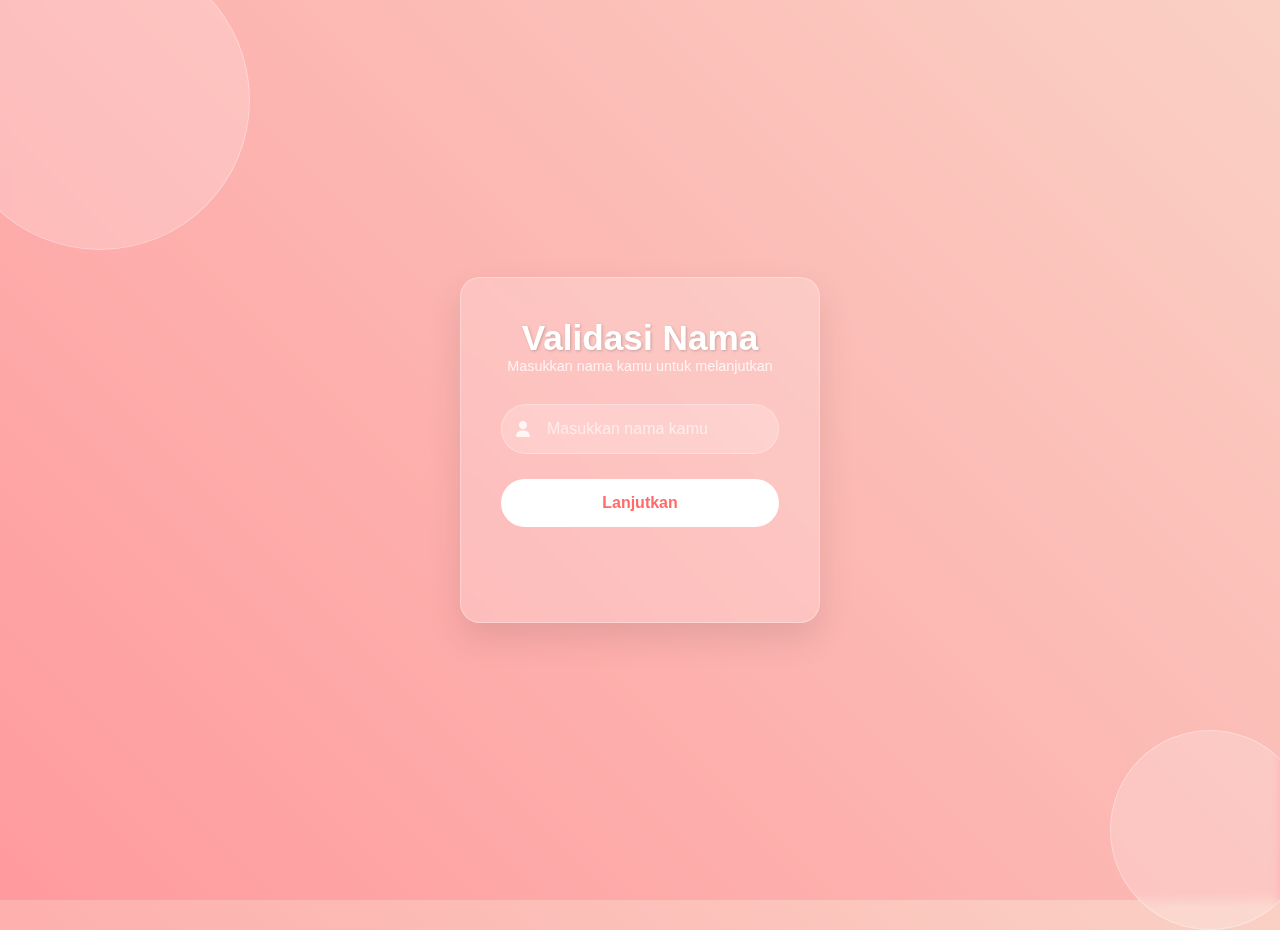
<file: index.html>
<!DOCTYPE html>
<html lang="en">
<head>
    <meta charset="UTF-8">
    <meta name="viewport" content="width=device-width, initial-scale=1.0">
    <title>Validasi Nama</title>
    <link rel="stylesheet" href="index.css">
    <link rel="stylesheet" href="https://cdnjs.cloudflare.com/ajax/libs/font-awesome/6.4.0/css/all.min.css">
</head>
<body>
    <div class="background">
        <div class="shape"></div>
        <div class="shape"></div>
    </div>
    
    <div class="container">
        <div class="glass-card">
            <div class="header">
                <h1>Validasi Nama</h1>
                <p>Masukkan nama kamu untuk melanjutkan</p>
            </div>
            
            <form id="nameForm">
                <div class="input-group">
                    <i class="fas fa-user"></i>
                    <input type="text" id="nameInput" placeholder="Masukkan nama kamu" required>
                </div>
                
                <button type="submit" class="btn-login">Lanjutkan</button>
                
                <div id="message" class="message"></div>
            </form>
        </div>
    </div>
    
    <script src="script.js"></script>
</body>
</html>
</file>
<file: index.css>
* {
    margin: 0;
    padding: 0;
    box-sizing: border-box;
    font-family: 'Poppins', sans-serif;
}

body {
    display: flex;
    justify-content: center;
    align-items: center;
    min-height: 100vh;
    background: linear-gradient(45deg, #ff9a9e 0%, #fad0c4 99%, #fad0c4 100%);
    overflow: hidden;
}

.background {
    position: absolute;
    width: 100%;
    height: 100%;
    z-index: -1;
}

.background .shape {
    position: absolute;
    border-radius: 50%;
    background: rgba(255, 255, 255, 0.2);
    backdrop-filter: blur(5px);
    -webkit-backdrop-filter: blur(5px);
    border: 1px solid rgba(255, 255, 255, 0.3);
}

.background .shape:first-child {
    width: 300px;
    height: 300px;
    top: -50px;
    left: -50px;
    animation: float 8s ease-in-out infinite;
}

.background .shape:last-child {
    width: 200px;
    height: 200px;
    bottom: -30px;
    right: -30px;
    animation: float 6s ease-in-out infinite;
}

@keyframes float {
    0%, 100% {
        transform: translateY(0);
    }
    50% {
        transform: translateY(-20px);
    }
}

.container {
    width: 400px;
    padding: 20px;
}

.glass-card {
    background: rgba(255, 255, 255, 0.2);
    backdrop-filter: blur(10px);
    -webkit-backdrop-filter: blur(10px);
    border-radius: 20px;
    border: 1px solid rgba(255, 255, 255, 0.3);
    padding: 40px;
    box-shadow: 0 15px 35px rgba(0, 0, 0, 0.1);
    transition: all 0.3s ease;
}

.glass-card:hover {
    transform: translateY(-5px);
    box-shadow: 0 20px 40px rgba(0, 0, 0, 0.15);
}

.header {
    text-align: center;
    margin-bottom: 30px;
}

.header h1 {
    color: #fff;
    font-size: 2.2rem;
    font-weight: 600;
    text-shadow: 1px 1px 3px rgba(0, 0, 0, 0.2);
}

.header p {
    color: rgba(255, 255, 255, 0.8);
    font-size: 0.9rem;
}

.input-group {
    position: relative;
    margin-bottom: 25px;
}

.input-group i {
    position: absolute;
    left: 15px;
    top: 50%;
    transform: translateY(-50%);
    color: rgba(255, 255, 255, 0.8);
}

.input-group input {
    width: 100%;
    padding: 15px 15px 15px 45px;
    background: rgba(255, 255, 255, 0.2);
    border: 1px solid rgba(255, 255, 255, 0.3);
    border-radius: 50px;
    outline: none;
    color: #fff;
    font-size: 1rem;
    transition: all 0.3s ease;
}

.input-group input::placeholder {
    color: rgba(255, 255, 255, 0.6);
}

.input-group input:focus {
    background: rgba(255, 255, 255, 0.3);
    border-color: rgba(255, 255, 255, 0.5);
}

.btn-login {
    width: 100%;
    padding: 15px;
    background: #fff;
    border: none;
    border-radius: 50px;
    color: #ff6b6b;
    font-size: 1rem;
    font-weight: 600;
    cursor: pointer;
    transition: all 0.3s ease;
    margin-bottom: 20px;
}

.btn-login:hover {
    background: rgba(255, 255, 255, 0.9);
    transform: translateY(-2px);
    box-shadow: 0 5px 15px rgba(0, 0, 0, 0.1);
}

.message {
    text-align: center;
    color: #fff;
    font-weight: 600;
    margin-top: 15px;
    min-height: 20px;
}

.welcome-message {
    text-align: center;
    color: #fff;
}

.welcome-message i {
    font-size: 4rem;
    color: #4caf50;
    margin-bottom: 20px;
}

.welcome-message p {
    margin-bottom: 30px;
    font-size: 1.1rem;
}

/* Responsive design */
@media (max-width: 500px) {
    .container {
        width: 90%;
    }
    
    .glass-card {
        padding: 30px;
    }
}
</file>
